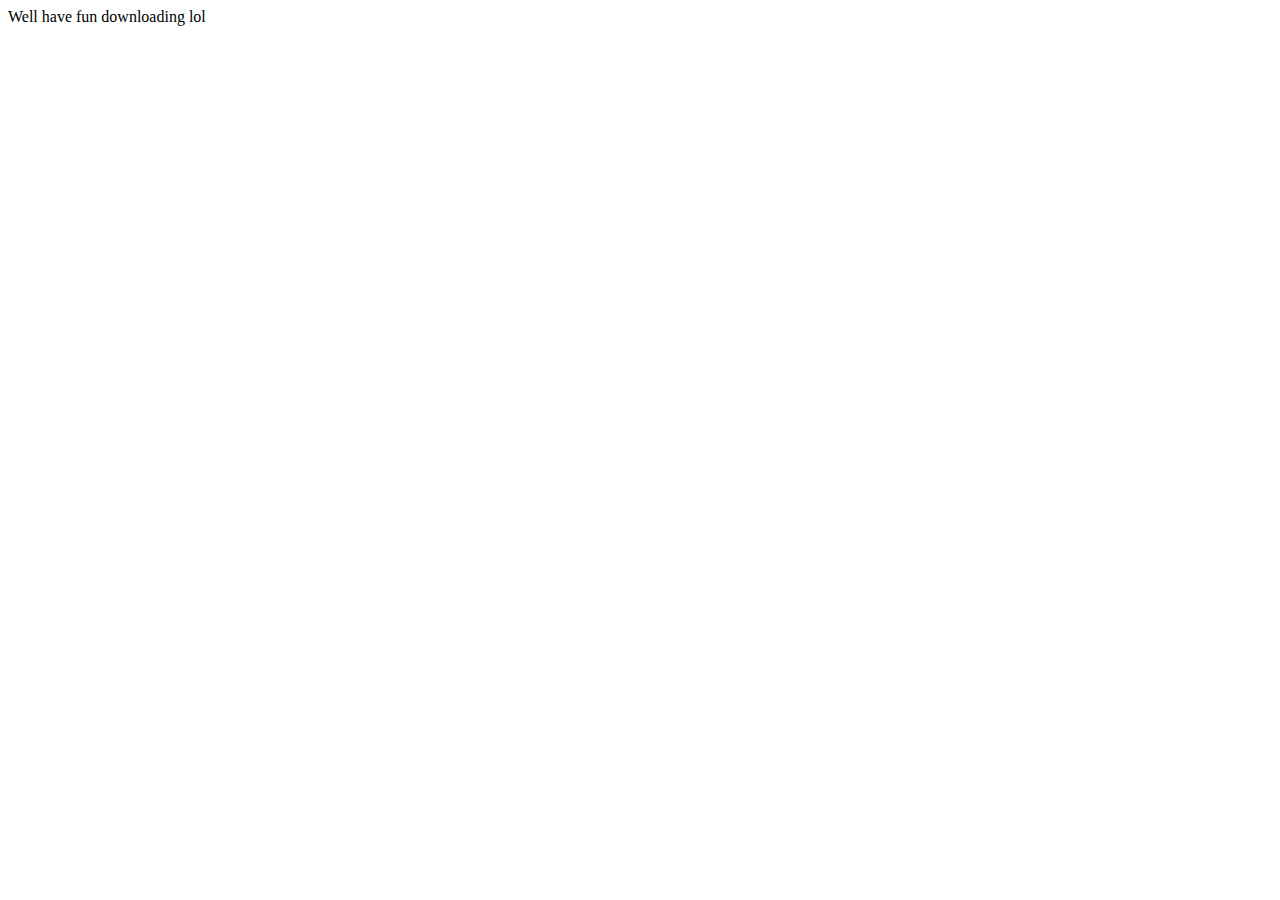
<file: about.html>
<!DOCTYPE html>
<html lang="en">
<head>
  <meta charset="UTF-8">
  <meta name="viewport" content="width=device-width, initial-scale=1.0">
  <title>Document</title>
</head>
<body>
  Well have fun downloading lol
</body>
</html>
</file>
